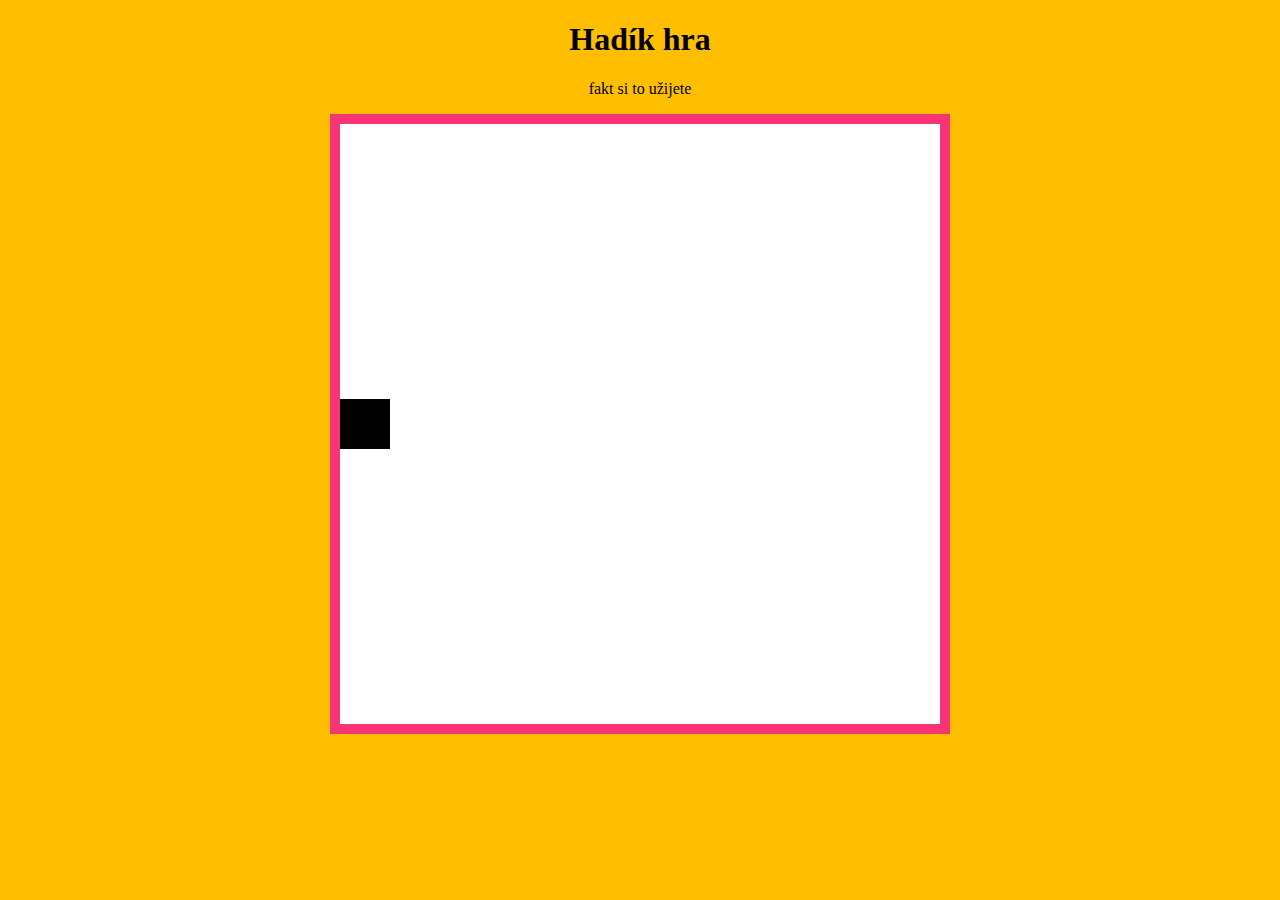
<file: index.html>
<!DOCTYPE html>
<html lang="cs-cz">
<head>
    <meta charset="UTF-8">
    <meta name="viewport" content="width=device-width, initial-scale=1.0">
    <title>Hadík</title>
    <link rel="stylesheet" href="style.css">
</head>
<body>
    <h1>Hadík hra</h1>
    <p>fakt si to užijete</p>
    <canvas width="600" height="600"></canvas>

    <script src="script.js"></script>
</body>
</html>
</file>
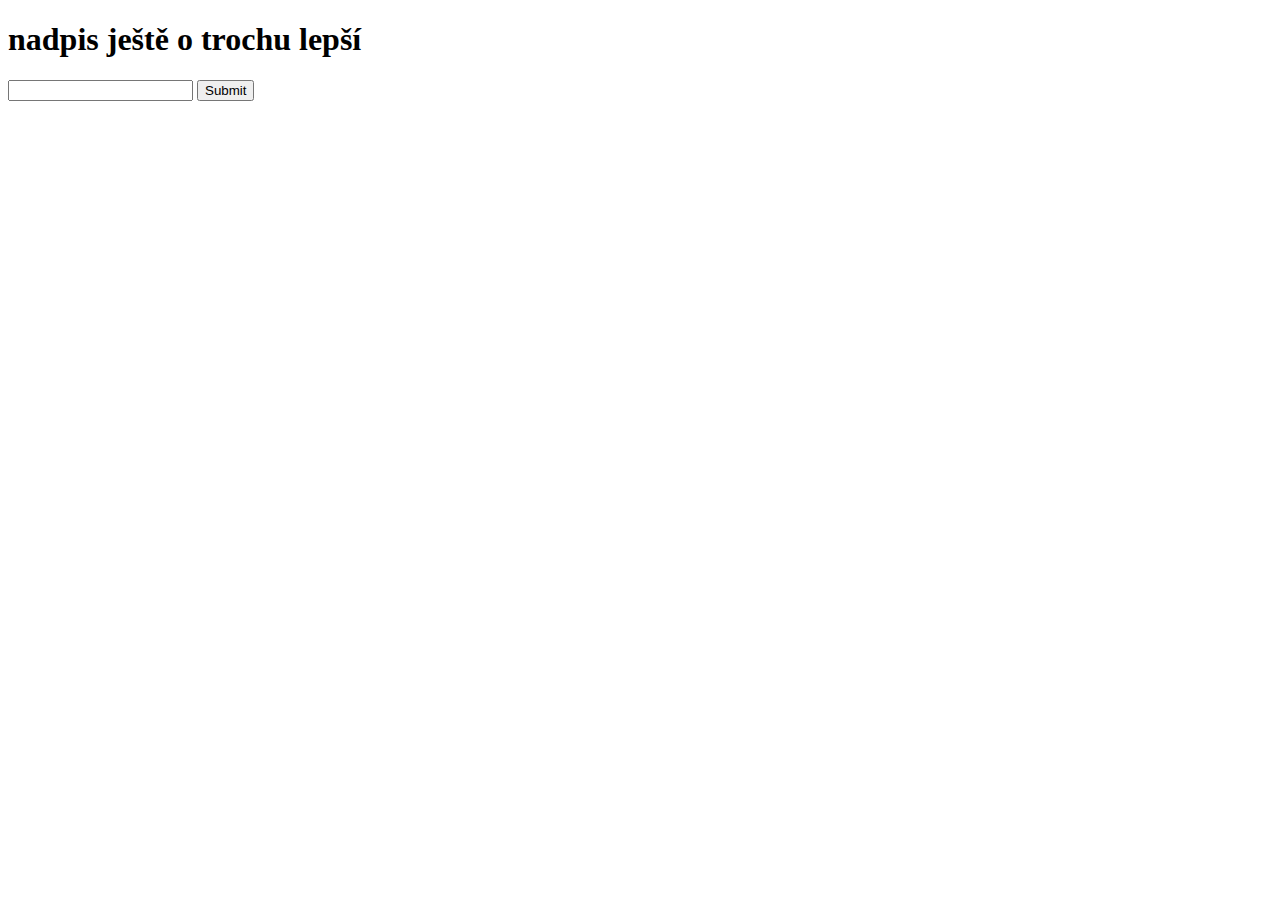
<file: login.html>
<!DOCTYPE html>
<html lang="en">
<head>
    <meta charset="UTF-8">
    <meta name="viewport" content="width=device-width, initial-scale=1.0">
    <title>Login</title>
</head>
<body>
    <h1>nadpis ještě o trochu lepší</h1>
    <form>
        <input type="text" name="name">
        <input type="submit">
    </form>
</body>
</html>
</file>
<file: style.css>
body {
  background: #ffbf00;
  text-align: center;
}

canvas {
  border: 10px solid #f7347a;
}
/*# sourceMappingURL=style.css.map */
</file>
